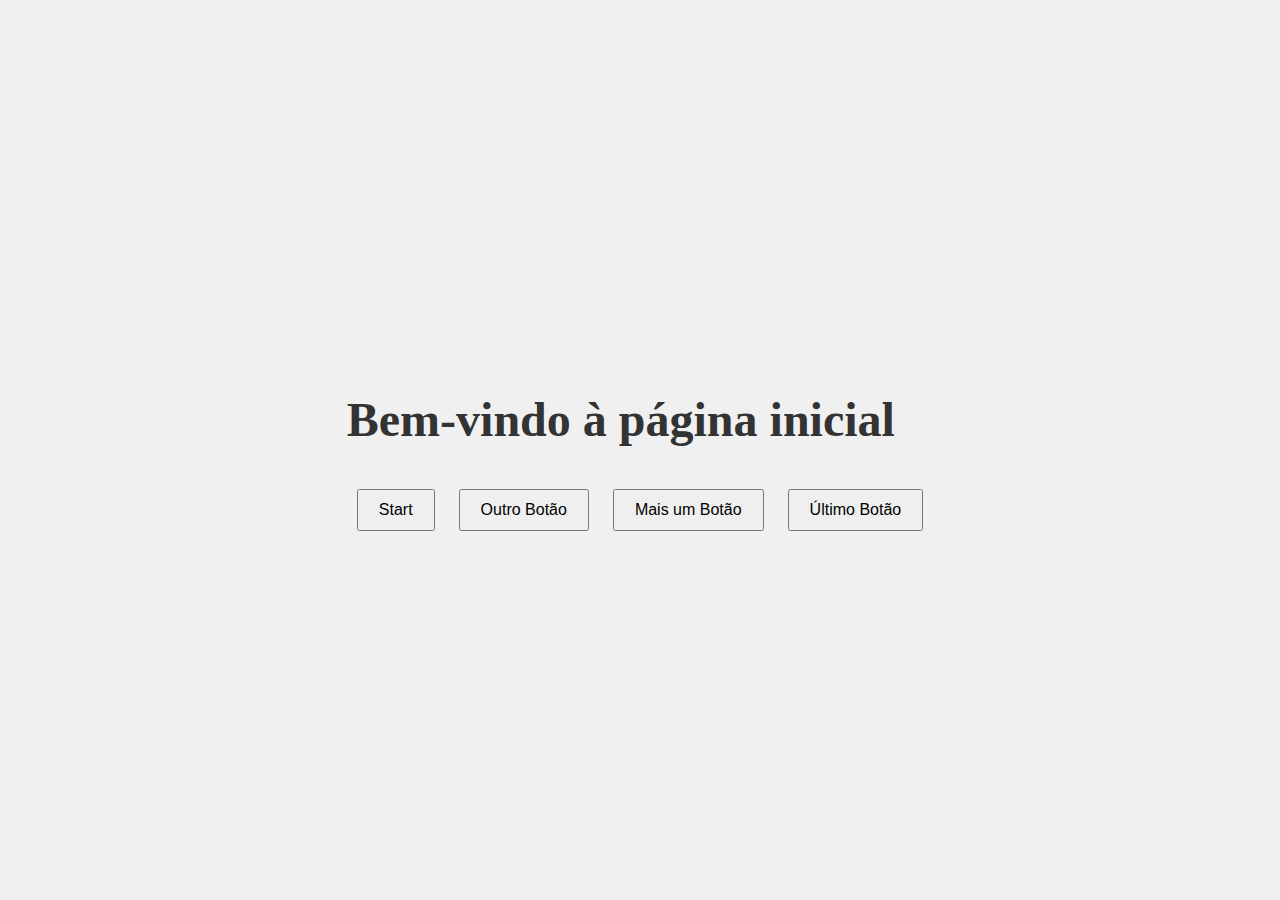
<file: index.html>
<!DOCTYPE html>
<html lang="pt-BR">
<head>
    <meta charset="UTF-8">
    <meta name="viewport" content="width=device-width, initial-scale=1.0">
    <title>Página Inicial</title>
    <link rel="stylesheet" href="styles.css">
</head>
<body>
    <div class="header">
        <h1>Bem-vindo à página inicial</h1>
    <div class="container">
        <button onclick="location.href='ola.html'">Start</button>
        <button onclick="alert('Aqui não tem nada :/')">Outro Botão</button>
        <button onclick="alert('Nada por aqui também :/')">Mais um Botão</button>
        <button onclick="window.open('https://www.youtube.com/watch?v=vx2u5uUu3DE', '_blank')">Último Botão</button>
    </div>
</body>
</html>
</file>
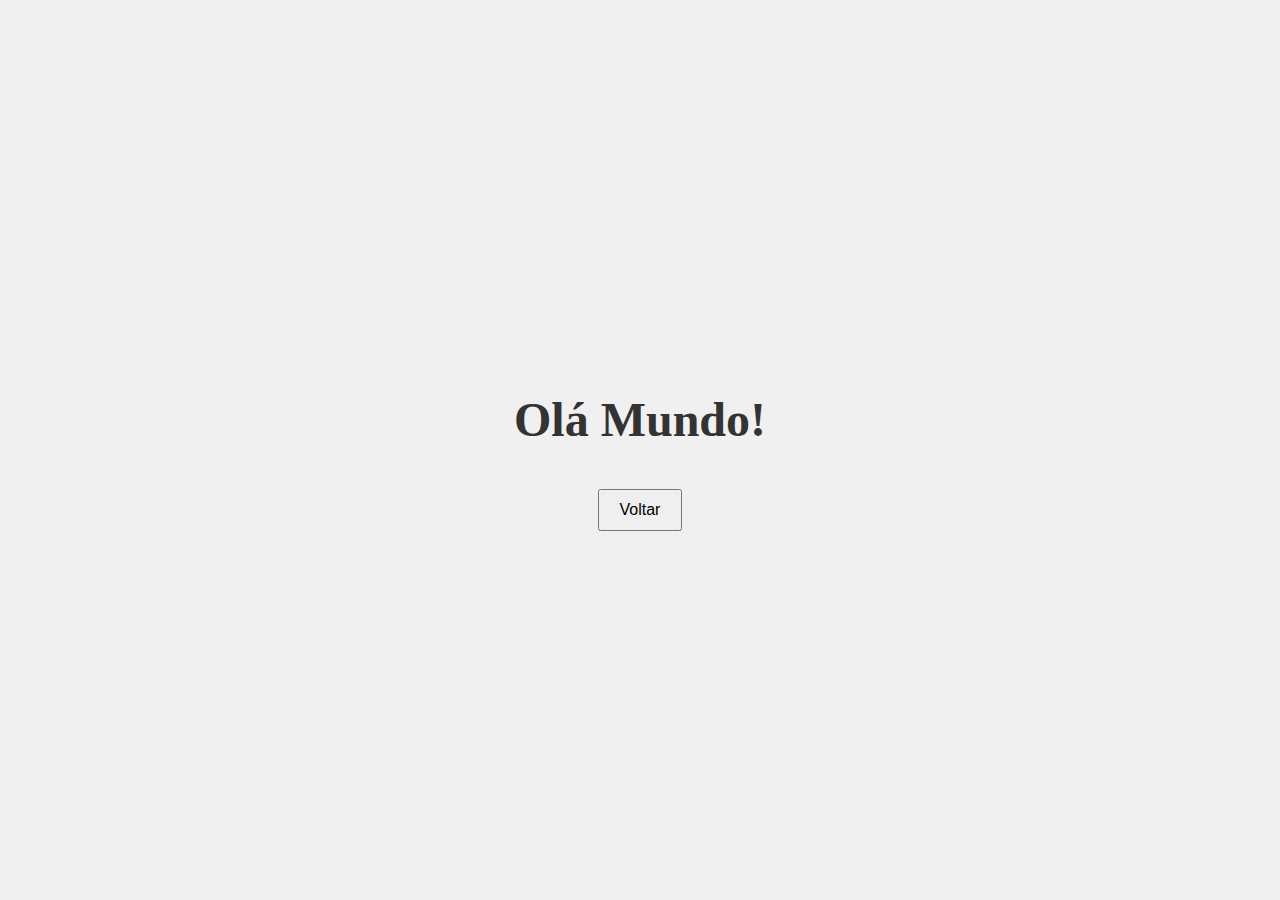
<file: ola.html>
<!DOCTYPE html>
<html lang="pt-BR">
<head>
    <meta charset="UTF-8">
    <meta name="viewport" content="width=device-width, initial-scale=1.0">
    <title>Olá Mundo</title>
    <link rel="stylesheet" href="styles.css">
</head>
<body>
    <div class="container">
        <h1>Olá Mundo!</h1>
        <button onclick="location.href='index.html'">Voltar</button>
    </div>
</body>
</html>
</file>
<file: styles.css>
body, html {
    margin: 0;
    padding: 0;
    height: 100%;
    display: flex;
    justify-content: center;
    align-items: center;
    background-color: #f0f0f0;
}

.container {
    text-align: center;
}

button {
    margin: 10px;
    padding: 10px 20px;
    font-size: 16px;
    cursor: pointer;
}

h1 {
    font-size: 48px;
    color: #333;
}
</file>
